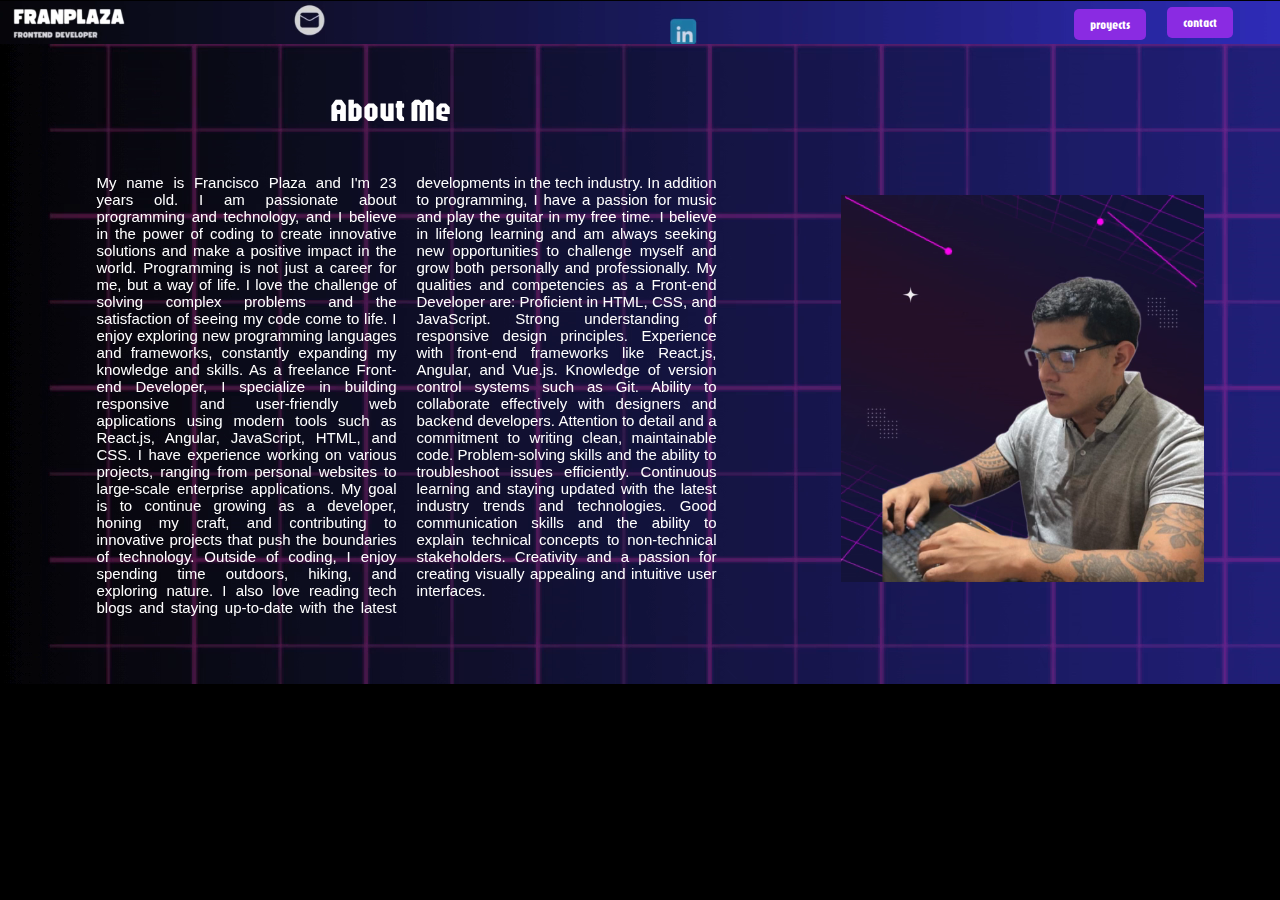
<file: index.html>
<!DOCTYPE html>
<html lang="en">
  <head>
    <meta charset="UTF-8" />
    <meta name="viewport" content="width=device-width, initial-scale=1.0" />

    <link rel="preconnect" href="https://fonts.googleapis.com" />
    <link rel="preconnect" href="https://fonts.gstatic.com" crossorigin />
    <link
      href="https://fonts.googleapis.com/css2?family=Jaro:opsz@6..72&display=swap"
      rel="stylesheet"
    />
    <link rel="shortcut icon" href="favicon.ico" type="image/x-icon" />
    <link rel="stylesheet" href="./css/index.css" />
    <title>Home|Portfolio</title>
  </head>
  <body>
    <div class="header">
      <div class="video-contenedor">
        <video autoplay muted loop>
          <source src="./IMAGENES/header.1900.mp4" type="video/mp4" />
          Your browser does not support the video tag.
        </video>
      </div>
      <nav>
        <ul>
          <li>
            <a href="./html/proyectos.html"
              ><button class="buttonh">proyects</button></a
            >
          </li>
          <li>
            <a href="https://wa.me/541155675493"
              ><button class="buttonh2">contact</button></a
            >
          </li>
        </ul>
      </nav>
    </div>
    <div class="main">
      <div class="video-container">
        <video autoplay muted loop>
          <source src="./IMAGENES/main2.mp4" type="video/mp4" />
          Your browser does not support the video tag.
        </video>
      </div>
      <h1 class="abautme1 moving">About Me</h1>
      <p class="about-text">
        My name is Francisco Plaza and I'm 23 years old. I am passionate about
        programming and technology, and I believe in the power of coding to
        create innovative solutions and make a positive impact in the world.
        Programming is not just a career for me, but a way of life. I love the
        challenge of solving complex problems and the satisfaction of seeing my
        code come to life. I enjoy exploring new programming languages and
        frameworks, constantly expanding my knowledge and skills. As a freelance
        Front-end Developer, I specialize in building responsive and
        user-friendly web applications using modern tools such as React.js,
        Angular, JavaScript, HTML, and CSS. I have experience working on various
        projects, ranging from personal websites to large-scale enterprise
        applications. My goal is to continue growing as a developer, honing my
        craft, and contributing to innovative projects that push the boundaries
        of technology. Outside of coding, I enjoy spending time outdoors,
        hiking, and exploring nature. I also love reading tech blogs and staying
        up-to-date with the latest developments in the tech industry. In
        addition to programming, I have a passion for music and play the guitar
        in my free time. I believe in lifelong learning and am always seeking
        new opportunities to challenge myself and grow both personally and
        professionally. My qualities and competencies as a Front-end Developer
        are: Proficient in HTML, CSS, and JavaScript. Strong understanding of
        responsive design principles. Experience with front-end frameworks like
        React.js, Angular, and Vue.js. Knowledge of version control systems such
        as Git. Ability to collaborate effectively with designers and backend
        developers. Attention to detail and a commitment to writing clean,
        maintainable code. Problem-solving skills and the ability to
        troubleshoot issues efficiently. Continuous learning and staying updated
        with the latest industry trends and technologies. Good communication
        skills and the ability to explain technical concepts to non-technical
        stakeholders. Creativity and a passion for creating visually appealing
        and intuitive user interfaces.
      </p>
      <video class="imagen1" autoplay muted loop>
        <source
          src="./IMAGENES/Video de WhatsApp 2024-05-12 a las 13.40.37_a3edeb2a.mp4"
          type="video/mp4"
        />
        Your browser does not support the video tag.
      </video>
    </div>

    <script src="./javascript/index.js"></script>
  </body>
</html>
</file>
<file: css/index.css>
body {
    margin: 0;
    display: grid;
    grid-template-columns: repeat(3, 1fr);
    grid-template-rows: 60px 900px;

    grid-template-areas:
        "header header header"
        "main main main";
}

.header {
    grid-area: header;

    background-repeat: no-repeat;
    padding: 20px;
    text-align: center;
    background-color: #000000;
}

.video-contenedor {
    position: absolute;
    top: 0;
    left: 0;
    width: 1900px;
    height: 60px;
    overflow: hidden;
}

.video-contenedor video {
    position: absolute;
    top: 0;
    left: 0;
    min-width: 100%;
    min-height: 100%;
}

.buttonh,
.buttonh2 {
    padding: 10px 20px;
    background-color: blueviolet;
    color: #fff;
    border: none;
    border-radius: 5px;
    cursor: pointer;
}

.buttonh:hover {
    background-color: #fff;
    color: blueviolet;
}

.buttonh2:hover {
    background-color: #fff;
    color: blueviolet;
}

.buttonh {
    position: relative;
    top: -20px;
    left: 720px;
    font-family: "Jaro", sans-serif;
}

.buttonh2 {
    position: relative;
    top: -55px;
    left: 840px;
    font-family: "Jaro", sans-serif;
}

.main {
    grid-area: main;
    background-color: black;
    overflow: hidden;
    padding: 20px;
    text-align: center;
    position: relative;
}

.video-container {
    position: absolute;
    top: 0;
    left: 0;
    width: 100%;
    height: 100%;
    overflow: hidden;
}

.video-container video {
    position: absolute;
    top: 0;
    left: 0;
    min-width: 100%;
    min-height: 100%;
}

.abautme1 {
    font-family: "Jaro", sans-serif;
    margin: 20px 0;
    font-size: 44px;
    position: relative;
    left: -600px;
    color: white;
}

@keyframes moveEffect {
    0% {
        transform: translateY(0);
    }

    50% {
        transform: translateY(-5px);
    }

    100% {
        transform: translateY(0);
    }
}

.moving {
    animation: moveEffect 0.5s infinite;
}

.abautme1 {
    margin: 20px 0;
    font-size: 44px;
    color: white;
    position: relative;
    left: -340px;
    top: 30px;
}

.about-text {
    position: relative;
    left: -40px;
    top: 40px;
    font-family: "Bebas Neue", sans-serif;
    margin: 0 auto;
    padding: 20px;
    width: 50%;
    font-size: 22px;
    color: white;
    column-count: 2;
    column-gap: 20px;
    display: inline-block;
    text-align: justify;
}

.imagen1 {
    position: relative;
    top: -20px;
    left: 50px;
    width: 570px;
    height: 608px;
    display: inline-block;
}

/*notebooks*/
@media (min-width: 1280px) and (max-width: 1366px) {
    body {
        margin: 0;
        display: grid;
        grid-template-columns: repeat(3, 1fr);
        grid-template-rows: auto auto auto;
        grid-template-areas:
            "header header header"
            "main main main"
            "footer footer footer";
        background-color: #000000;
    }

    .header {
        grid-area: header;
        background-repeat: no-repeat;
        padding: 20px;
        text-align: center;
        position: relative;
        top: -7px;
        height: 4px;
    }

    .video-contenedor {
        position: absolute;
        top: 0;
        left: 0;
        width: 100%;

        height: 60px;

        overflow: hidden;
    }

    .video-contenedor video {
        position: absolute;
        top: 0;
        left: 50%;

        transform: translateX(-50%);

        width: 1366px;

        height: 60px;
    }

    .buttonh {
        position: relative;
        top: -30px;
        left: 450px;
        font-family: "Jaro", sans-serif;
    }

    .buttonh2 {
        position: relative;
        top: -73px;
        left: 540px;
        font-family: "Jaro", sans-serif;
    }

    .buttonh,
    .buttonh2 {
        padding: 8px 16px;
        background-color: blueviolet;
        color: #fff;
        border: none;
        border-radius: 5px;
        cursor: pointer;
        font-size: 12px;
        margin-top: 10px;
    }

    .buttonh:hover,
    .buttonh2:hover {
        background-color: #fff;
        color: blueviolet;
    }

    .main {
        height: 600px;
        grid-area: main;
        background-color: black;
        padding: 20px;
        text-align: center;
    }

    .abautme1 {
        margin: 20px 0;
        font-size: 32px;
        color: white;

        position: relative;
        left: -250px;
        top: 5px;
    }

    .about-text {
        position: relative;
        left: -50px;
        top: 10px;

        margin: 0 auto;
        padding: 20px;
        width: 50%;
        font-size: 15px;
        color: white;
        column-count: 2;

        column-gap: 20px;

        display: inline-block;
        text-align: justify;
    }

    .imagen1 {
        position: relative;
        top: -10px;
        left: 50px;
        width: 363px;
        height: 408px;
        display: inline-block;
    }
}

@media (min-width: 1980px) and (max-width: 2160px) {
    .header {
        grid-area: header;

        background-repeat: no-repeat;
        padding: 20px;
        text-align: center;
        background-color: #000000;
    }

    .video-contenedor {
        position: absolute;
        top: 0;
        left: 0;
        width: 1980px;
        height: 60px;
        overflow: hidden;
    }

    .video-contenedor video {
        position: absolute;
        top: 0;
        left: 0;
        min-width: 100%;
        min-height: 100%;
    }

    .video-container {
        position: absolute;
        top: 0;
        left: 0;
        width: 1980px;
        height: 100%;
        overflow: hidden;
    }

    .video-container video {
        position: absolute;
        top: 0;
        left: 0;
        min-width: 100%;
        min-height: 100%;
    }
}

@media (min-width: 2160px) and (max-width: 3840px) {
    .header {
        grid-area: header;

        background-repeat: no-repeat;
        padding: 20px;
        text-align: center;
        background-color: #000000;
    }

    .video-contenedor {
        position: absolute;
        top: 0;
        left: 0;
        width: 2160px;
        height: 60px;
        overflow: hidden;
    }

    .video-contenedor video {
        position: absolute;
        top: 0;
        left: 0;
        min-width: 100%;
        min-height: 100%;
    }

    .video-container {
        position: absolute;
        top: 0;
        left: 0;
        width: 2160px;
        height: 100%;
        overflow: hidden;
    }

    .video-container video {
        position: absolute;
        top: 0;
        left: 0;
        min-width: 100%;
        min-height: 100%;
    }
}
</file>
